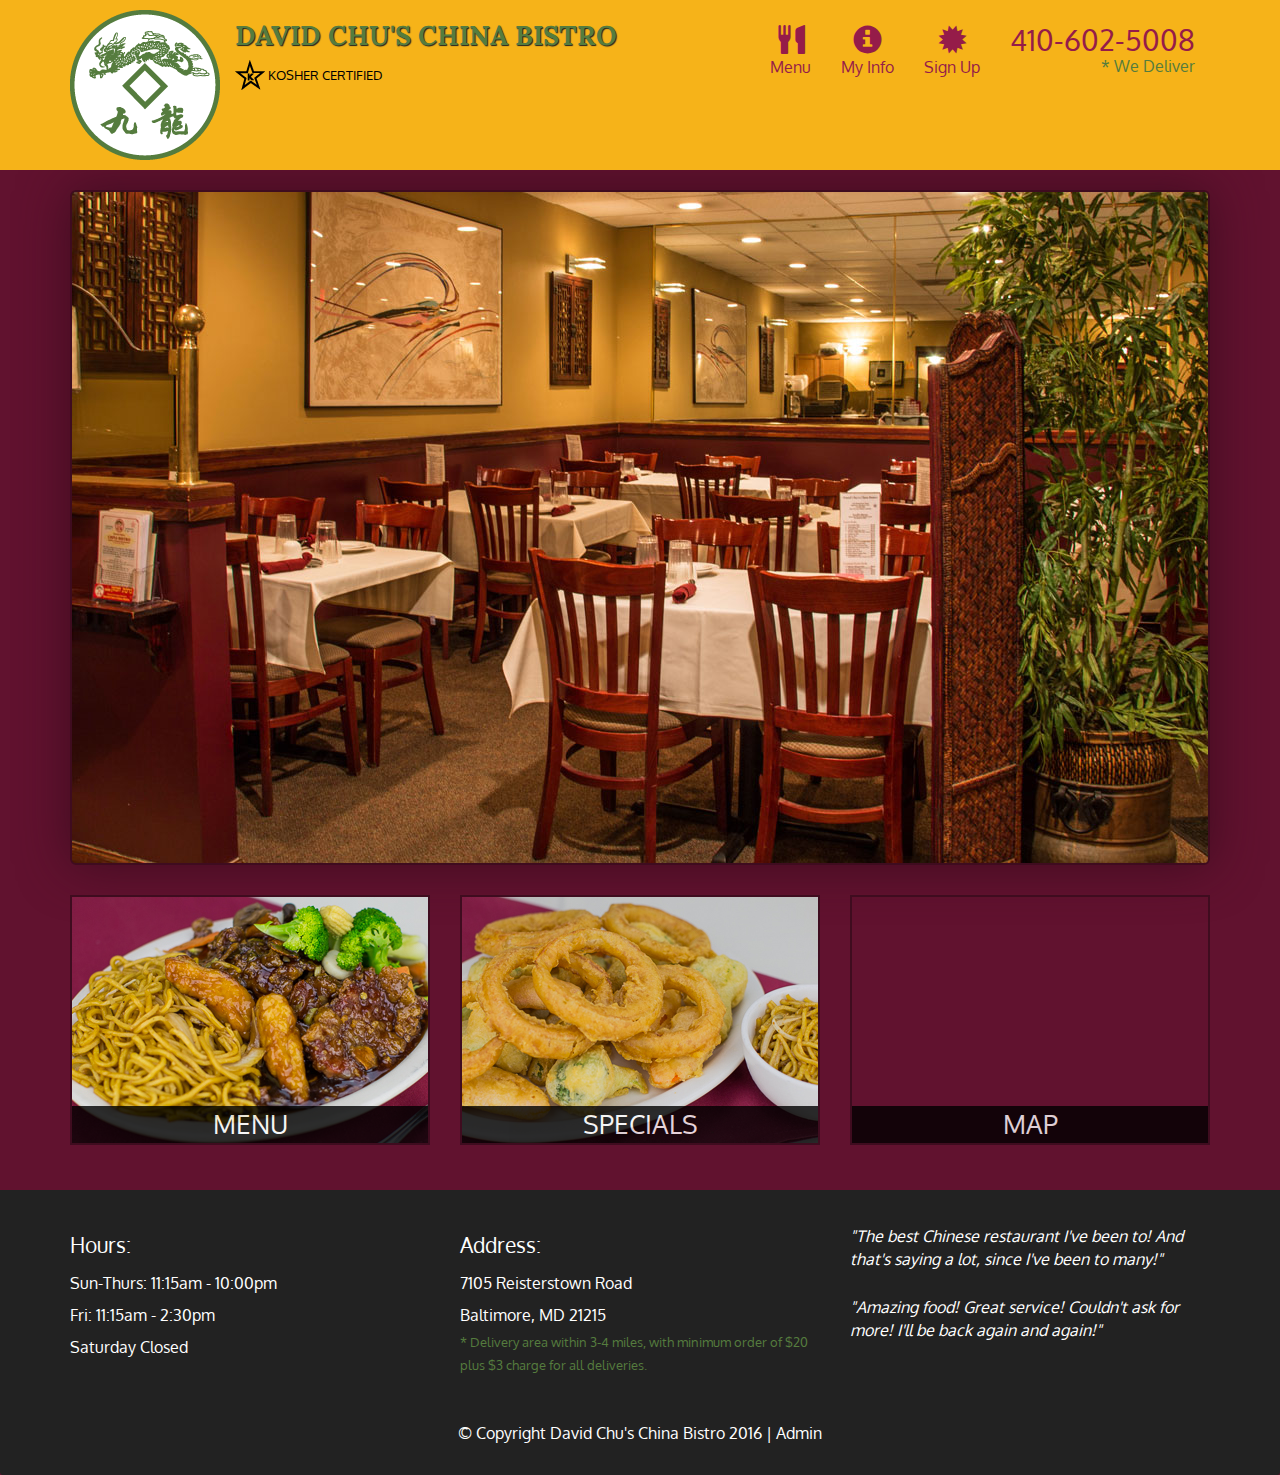
<file: index.html>
<!DOCTYPE html>
<html lang="en">
  <head>
    <meta charset="utf-8">
    <meta http-equiv="X-UA-Compatible" content="IE=edge">
    <meta name="viewport" content="width=device-width, initial-scale=1">
    <title>David Chu's China Bistro</title>
    <link href='https://fonts.googleapis.com/css?family=Oxygen:400,300,700' rel='stylesheet' type='text/css'>
    <link href='https://fonts.googleapis.com/css?family=Lora' rel='stylesheet' type='text/css'>
    <link rel="stylesheet" href="css/bootstrap.min.css">
    <link rel="stylesheet" href="css/restaurant.css">
    <link rel="stylesheet" href="css/common.css">
  </head>
  <body ng-app="restaurant" ng-strict-di>

    <!-- Fixed position loading indicator -->
    <loading class="loading-indicator"></loading>

    <header>
      <nav id="header-nav" class="navbar navbar-default">
        <div class="container">
          <div class="navbar-header">
            <a href="index.html" class="pull-left visible-md visible-lg">
              <div id="logo-img" alt="Logo image"></div>
            </a>

            <div class="navbar-brand">
              <a href="index.html"><h1>David Chu's China Bistro</h1></a>
              <p>
              <img src="images/star-k-logo.png" alt="Kosher certification">
              <span>Kosher Certified</span>
              </p>
            </div>

            <button id="navbarToggle" type="button" class="navbar-toggle collapsed" data-toggle="collapse" data-target="#collapsable-nav" aria-expanded="false">
              <span class="sr-only">Toggle navigation</span>
              <span class="icon-bar"></span>
              <span class="icon-bar"></span>
              <span class="icon-bar"></span>
            </button>
          </div>

          <div id="collapsable-nav" class="collapse navbar-collapse">
            <ul id="nav-list" class="nav navbar-nav navbar-right">
              <li id="navHomeButton" class="visible-xs">
                <a href="index.html">
                  <span class="glyphicon glyphicon-home"></span> Home</a>
              </li>
              <li id="navMenuButton" ui-sref-active="active">
                <a ui-sref="public.menu">
                  <span class="glyphicon glyphicon-cutlery"></span><br class="hidden-xs"> Menu</a>
              </li>
              <li>
                <a ui-sref="public.myinfo">
                  <span class="glyphicon glyphicon-info-sign"></span><br class="hidden-xs"> My Info</a>
              </li>
              <li>
                <a ui-sref="public.signup">
                  <span class="glyphicon glyphicon-certificate"></span><br class="hidden-xs"> Sign Up</a>
              </li>
              <li id="phone" class="hidden-xs">
                <a href="tel:410-602-5008">
                  <span>410-602-5008</span></a><div>* We Deliver</div>
              </li>
            </ul><!-- #nav-list -->
          </div><!-- .collapse .navbar-collapse -->
        </div><!-- .container -->
      </nav><!-- #header-nav -->
    </header>

    <div id="call-btn" class="visible-xs">
      <a class="btn" href="tel:410-602-5008">
        <span class="glyphicon glyphicon-earphone"></span>
        410-602-5008
      </a>
    </div>
    <div id="xs-deliver" class="text-center visible-xs">* We Deliver</div>

    <ui-view>
      <div class="text-center initial-loading">
        <h2>Loading Site...</h2>
      </div>
    </ui-view>

    <footer class="panel-footer">
      <div class="container">
        <div class="row">
          <section id="hours" class="col-sm-4">
            <span>Hours:</span><br>
            Sun-Thurs: 11:15am - 10:00pm<br>
            Fri: 11:15am - 2:30pm<br>
            Saturday Closed
            <hr class="visible-xs">
          </section>
          <section id="address" class="col-sm-4">
            <span>Address:</span><br>
            7105 Reisterstown Road<br>
            Baltimore, MD 21215
            <p>* Delivery area within 3-4 miles, with minimum order of $20 plus $3 charge for all deliveries.</p>
            <hr class="visible-xs">
          </section>
          <section id="testimonials" class="col-sm-4">
            <p>"The best Chinese restaurant I've been to! And that's saying a lot, since I've been to many!"</p>
            <p>"Amazing food! Great service! Couldn't ask for more! I'll be back again and again!"</p>
          </section>
        </div>
        <div class="text-center">
          &copy; Copyright David Chu's China Bistro 2016 |
          <a ui-sref="admin.auth">Admin</a></div>
      </div>
    </footer>

    <!-- Libs -->
    <script src="lib/jquery-2.1.4.min.js"></script>
    <script src="lib/bootstrap.min.js"></script>
    <script src="lib/angular.min.js"></script>
    <script src="lib/angular-ui-router.min.js"></script>

    <!-- Main Restaurant Module -->
    <script src="src/restaurant.module.js"></script>

    <!-- Common Module -->
    <script src="src/common/common.module.js"></script>
    <script src="src/common/loading/loading.component.js"></script>
    <script src="src/common/loading/loading.interceptor.js"></script>
    <script src="src/common/menu.service.js"></script>

    <!-- Public Module -->
    <script src="src/public/public.module.js"></script>
    <script src="src/public/public.routes.js"></script>
    <script src="src/public/menu/menu.controller.js"></script>
    <script src="src/public/menu-category/menu-category.component.js"></script>
    <script src="src/public/menu-items/menu-items.controller.js"></script>
    <script src="src/public/menu-item/menu-item.component.js"></script>
    <script src="src/public/signup/signup.controller.js"></script>
    <script src="src/public/signup/signup.service.js"></script>
    <script src="src/public/myinfo/myinfo.controller.js"></script>

    <!-- ADMIN SITE -->

    <!--Application files -->

  </body>

</html>
</file>
<file: css/restaurant.css>
body {
  font-size: 16px;
  color: #fff;
  background-color: #61122f;
  font-family: 'Oxygen', sans-serif;
}

.initial-loading {
  margin-top: 60px;
}

/** HEADER **/
#header-nav {
  background-color: #f6b319;
  border-radius: 0;
  border: 0;
}

#logo-img {
  background: url('../images/restaurant-logo_large.png') no-repeat;
  width: 150px;
  height: 150px;
  margin: 10px 15px 10px 0;
}

.navbar-brand {
  padding-top: 25px;
}
.navbar-brand h1 { /* Restaurant name */
  font-family: 'Lora', serif;
  color: #557c3e;
  font-size: 1.5em;
  text-transform: uppercase;
  font-weight: bold;
  text-shadow: 1px 1px 1px #222;
  margin-top: 0;
  margin-bottom: 0;
  line-height: .75;
}
.navbar-brand a:hover, .navbar-brand a:focus {
  text-decoration: none;
}
.navbar-brand p { /* Kosher cert */
  color: #000;
  text-transform: uppercase;
  font-size: .7em;
  margin-top: 15px;
}
.navbar-brand p span { /* Star-K */
  vertical-align: middle;
}

#nav-list {
  margin-top: 10px;
}
#nav-list a {
  color: #951C49;
  text-align: center;
}
#nav-list a:hover {
  background: #E7E7E7;
}
#nav-list a span {
  font-size: 1.8em;
}

#phone {
  margin-top: 5px;
}
#phone a { /* Phone number */
  text-align: right;
  padding-bottom: 0;
}
#phone div { /* We Deliver */
  color: #557c3e;
  text-align: right;
  padding-right: 15px;
}

.navbar-header button.navbar-toggle, .navbar-header .icon-bar {
  border: 1px solid #61122f;
}
.navbar-header button.navbar-toggle {
  clear: both;
  margin-top: -30px;
}
/* END HEADER */

/* FOOTER */
.panel-footer {
  margin-top: 30px;
  padding-top: 35px;
  padding-bottom: 30px;
  background-color: #222;
  border-top: 0;
}
.panel-footer div.row {
  margin-bottom: 35px;
}
#hours, #address {
  line-height: 2;
}
#hours > span, #address > span {
  font-size: 1.3em;
}
#address p {
  color: #557c3e;
  font-size: .8em;
  line-height: 1.8;
}
#testimonials {
  font-style: italic;
}
#testimonials p:nth-child(2) {
  margin-top: 25px;
}
a[ui-sref="admin.auth"] {
  color: #fff;
}
/* END FOOTER */

/********** Medium devices only **********/
@media (min-width: 992px) and (max-width: 1199px) {
  /* Header */
  #logo-img {
    background: url('../images/restaurant-logo_medium.png') no-repeat;
    width: 100px;
    height: 100px;
    margin: 5px 5px 5px 0;
  }
  /* End Header */
}


/********** Extra small devices only **********/
@media (max-width: 767px) {
  /* Header */
  .navbar-brand {
    padding-top: 10px;
    height: 80px;
  }
  .navbar-brand h1 { /* Restaurant name */
    padding-top: 10px;
    font-size: 5vw; /* 1vw = 1% of viewport width */
  }
  .navbar-brand p { /* Kosher cert */
    font-size: .6em;
    margin-top: 12px;
  }
  .navbar-brand p img { /* Star-K */
    height: 20px;
  }

  #collapsable-nav a { /* Collapsed nav menu text */
    font-size: 1.2em;
  }
  #collapsable-nav a span { /* Collapsed nav menu glyph */
    font-size: 1em;
    margin-right: 5px;
  }

  #call-btn > a {
    font-size: 1.5em;
    display: block;
    margin: 0 20px;
    padding: 10px;
    border: 2px solid #fff;
    background-color: #f6b319;
    color: #951c49;
  }
  #xs-deliver {
    margin-top: 5px;
    font-size: .7em;
    letter-spacing: .1em;
    text-transform: uppercase;
  }
  /* End Header */

  /* Footer */
  .panel-footer section {
    margin-bottom: 30px;
    text-align: center;
  }
  .panel-footer section:nth-child(3) {
    margin-bottom: 0; /* margin already exists on the whole row */
  }
  .panel-footer section hr {
    width: 50%;
  }
  /* End Footer */
}


/********** Super extra small devices Only :-) (e.g., iPhone 4) **********/
@media (max-width: 479px) {
  /* Header */
  .navbar-brand h1 { /* Restaurant name */
    padding-top: 5px;
    font-size: 6vw;
  }
  /* End Header */
}
</file>
<file: css/common.css>
.loading-indicator {
    display: block;
    width: 70px;
    position: fixed;
    left: 0;
    right: 0;
    margin: 0 auto;
    top: 40%;
    z-index: 100;
    background-color: #FFF;
}

.loading-indicator img {
    width: 70px;
    background-color: #FFF;
}

.ui-view-placeholder {
    margin-top: 60px;
}
</file>
